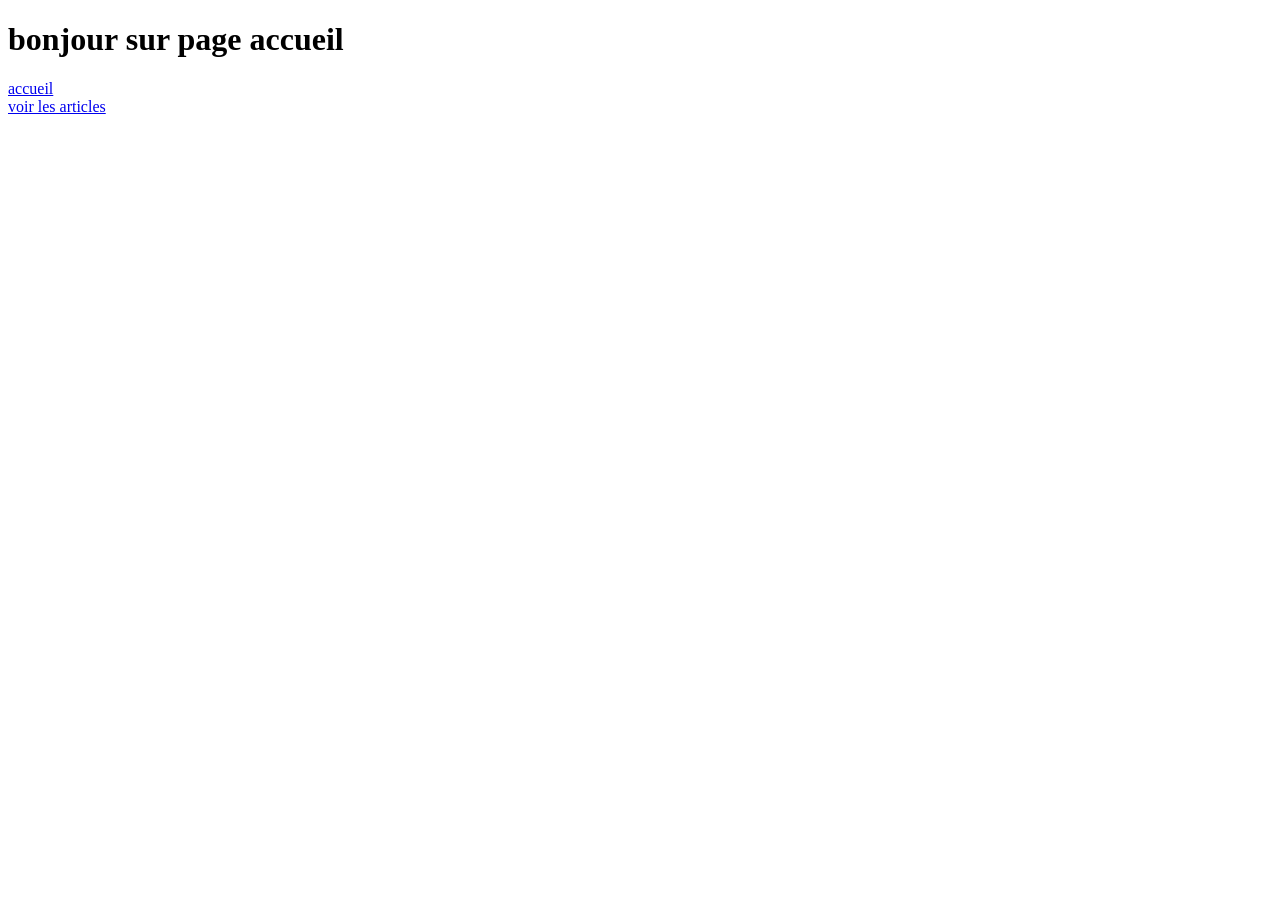
<file: T-20/index.html>
<!DOCTYPE html>
<html lang="en">
<head>
    <meta charset="UTF-8">
    <meta name="viewport" content="width=device-width, initial-scale=1.0">
    <title>Liens et chemins relatifs HTML</title>
</head>
<body>
    <h1>bonjour sur page accueil</h1>
    <a href="index.html">accueil</a> <br>
    <a href="pages/articles.html">voir les articles</a>

</body>
</html>
</file>
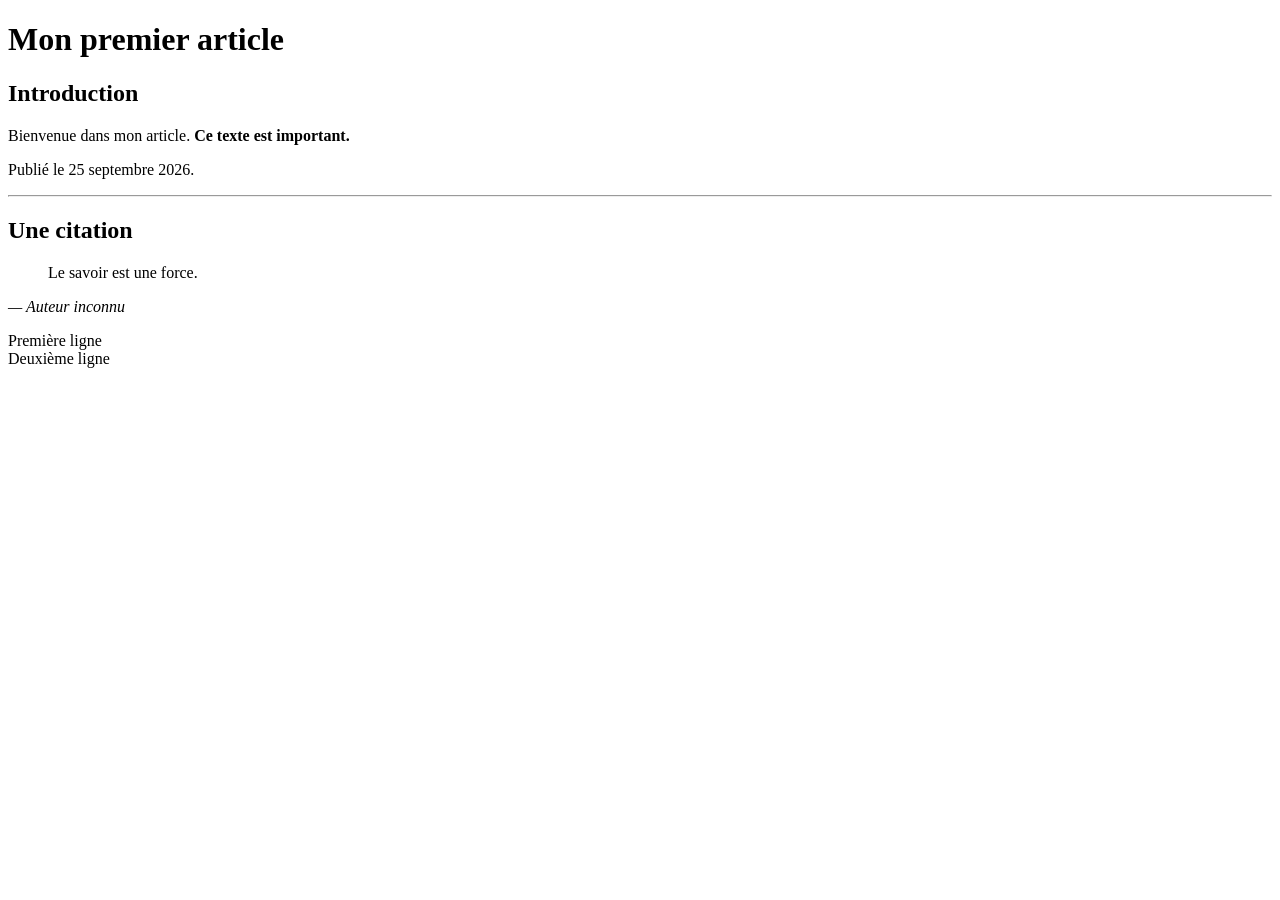
<file: T-18.html>
<!DOCTYPE html>
<html lang="fr">
<head>
    <meta charset="UTF-8">
    <title>Mon article</title>
</head>

<body>

    <h1>Mon premier article</h1>

    <h2>Introduction</h2>

    <p>
        Bienvenue dans mon article.
        <strong>Ce texte est important.</strong>
    </p>

    <p>
        Publié le
        <time datetime="2026-09-25">25 septembre 2026</time>.
    </p>

    <hr>

    <h2>Une citation</h2>

    <blockquote>
        Le savoir est une force.
    </blockquote>

    <cite>— Auteur inconnu</cite>

    <p>
        Première ligne<br>
        Deuxième ligne
    </p>

</body>
</html>
</file>
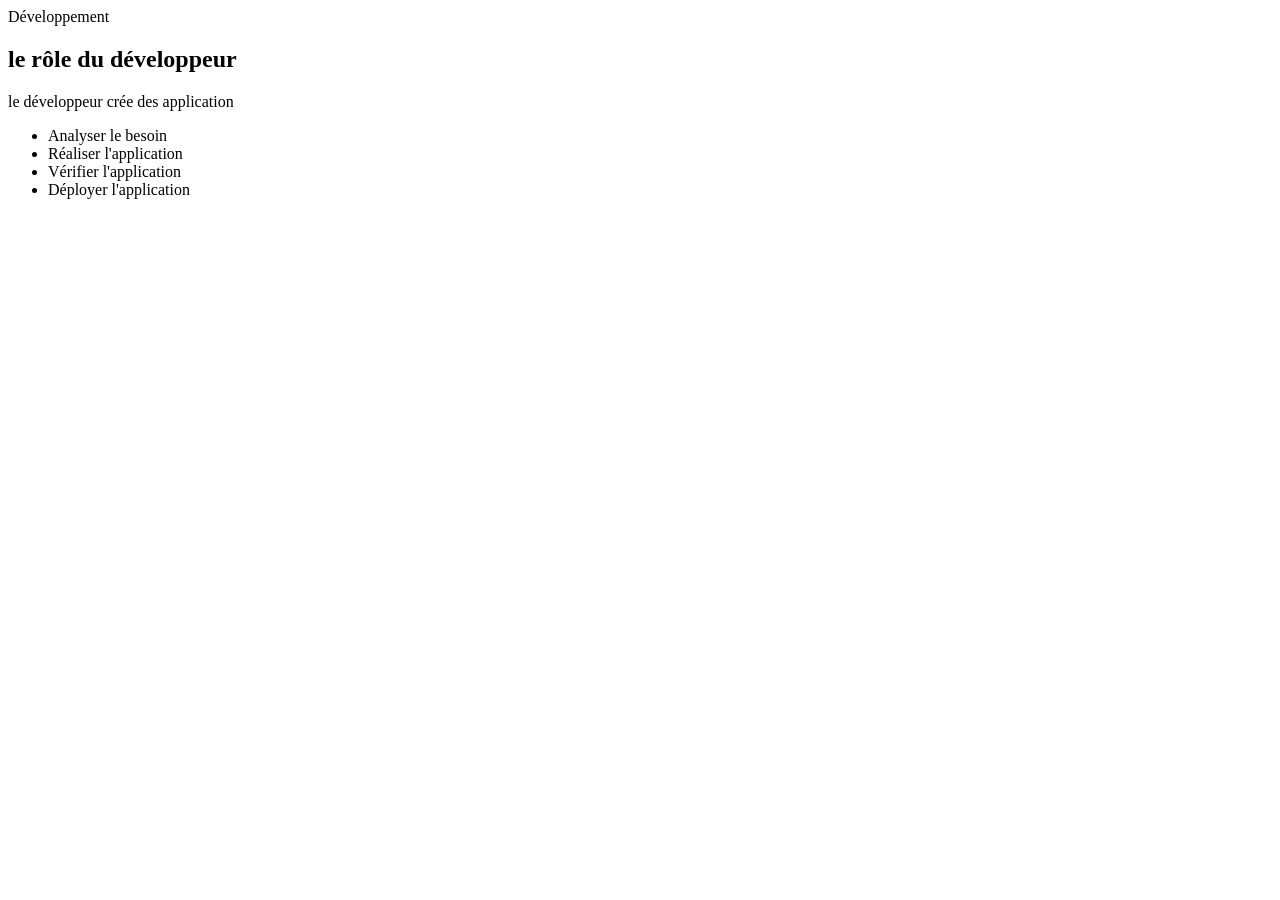
<file: T19.html>
<!DOCTYPE html>
<html lang="en">

<head>
    <meta charset="UTF-8">
    <meta name="viewport" content="width=device-width, initial-scale=1.0">
    <title>Document</title>
</head>

<body>


    <article>
        <header class="class-head">
            <span class="article-category">Développement</span>
            <h2>le rôle du développeur</h2>

        </header>
    </article>
    <main>
        <section class="article-body">
            <p>le développeur crée des application</p>

        </section>
    </main>

    <ul class="article-list">
        <li>Analyser le besoin</li>
        <li>Réaliser l'application</li>
        <li>Vérifier l'application</li>
        <li>Déployer l'application</li>
    </ul>

</body>

</html>
</file>
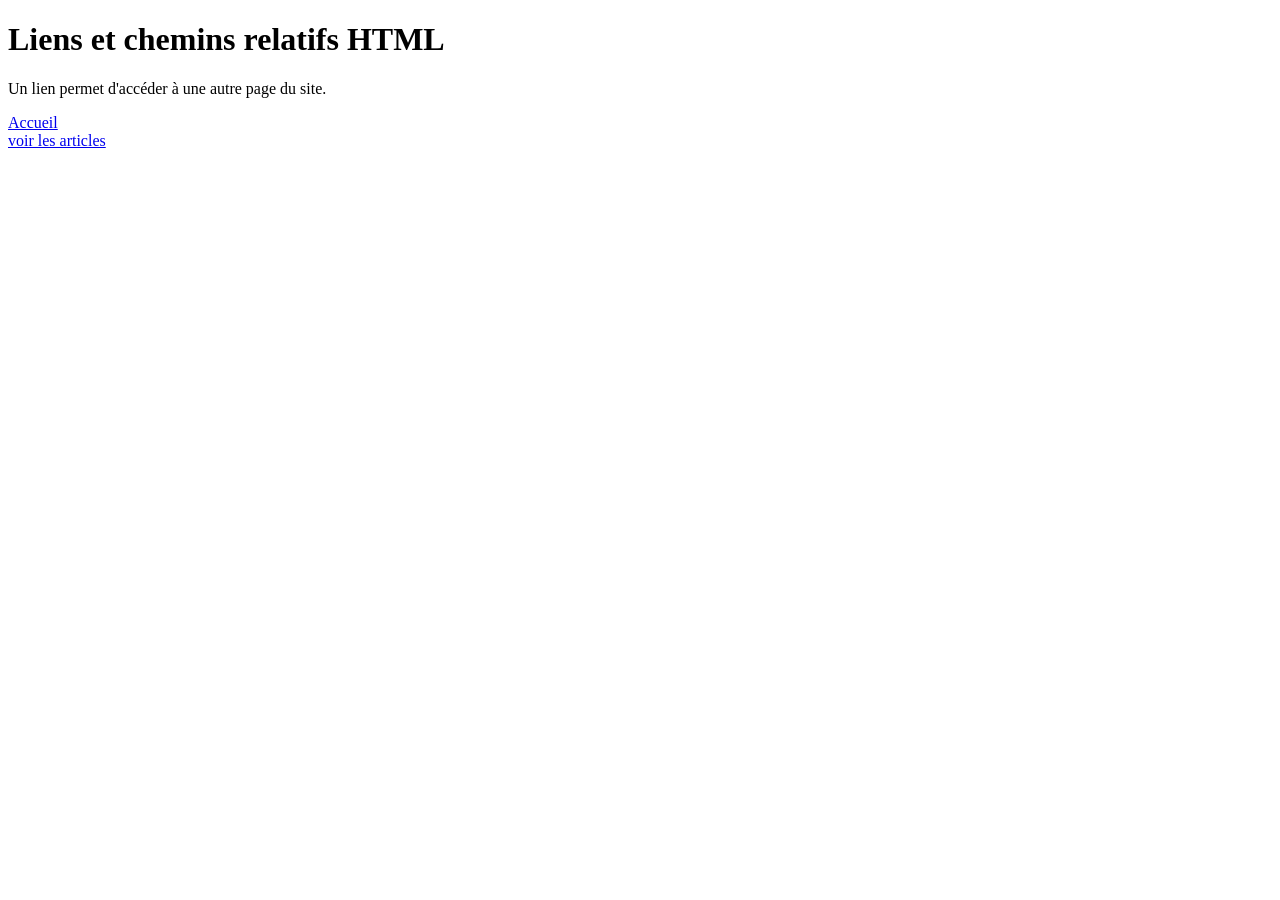
<file: T-20/tutto5-html.html>
<!DOCTYPE html>
<html lang="en">
<head>
    <meta charset="UTF-8">
    <meta name="viewport" content="width=device-width, initial-scale=1.0">
    <title>Liens et chemins relatifs HTML</title>
</head>
<body>
    <h1>Liens et chemins relatifs HTML</h1>
    <p>Un lien permet d'accéder à une autre page du site.</p>
    <a href="index.html">Accueil</a> <br>
    <a href="pages/articles.html">voir les articles</a>
</body>
</html>
</file>
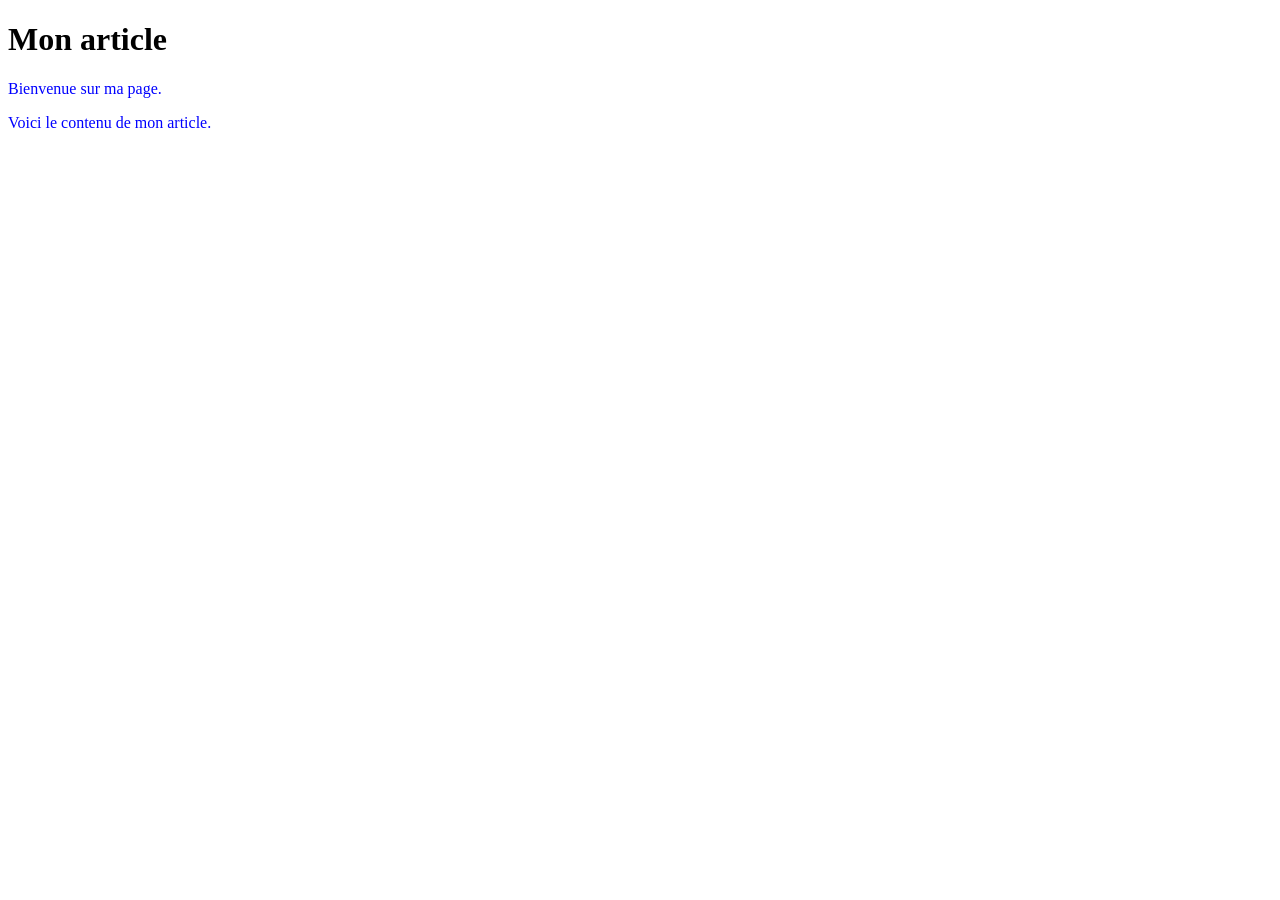
<file: T-23/tuto-1-css.html>
<!DOCTYPE html>
<html lang="fr">
<head>
    <meta charset="UTF-8">
    <title>Syntaxe CSS</title>
     <style>
        p {
            color: blue;
        }
    </style>
</head>
<body>
    <h1>Mon article</h1>
    <p>Bienvenue sur ma page.</p>
    <p>Voici le contenu de mon article.</p>
    <head>
    <meta charset="UTF-8">
    <title>Syntaxe CSS</title>
    
</body>
</html>
</file>
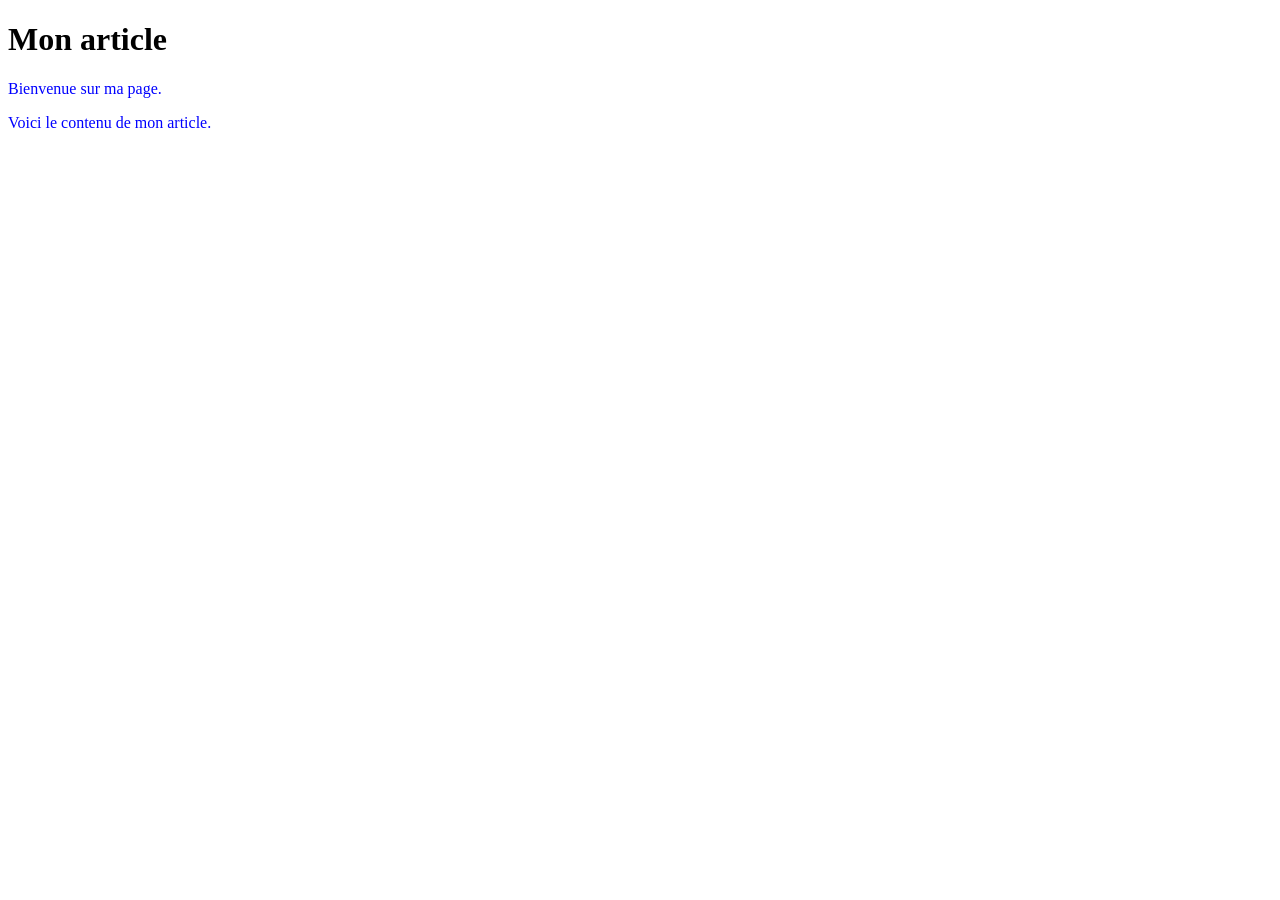
<file: T-24/tuto-2-css.html>
<!DOCTYPE html>
<html lang="fr">
<head>
    <meta charset="UTF-8">
    <title>Liaison HTML-CSS</title>
    <link rel="stylesheet" href="tuto-2-css.css">
</head>
<body>
    <h1>Mon article</h1>
    <p>Bienvenue sur ma page.</p>
    <p>Voici le contenu de mon article.</p>
</body>
</html>
</file>
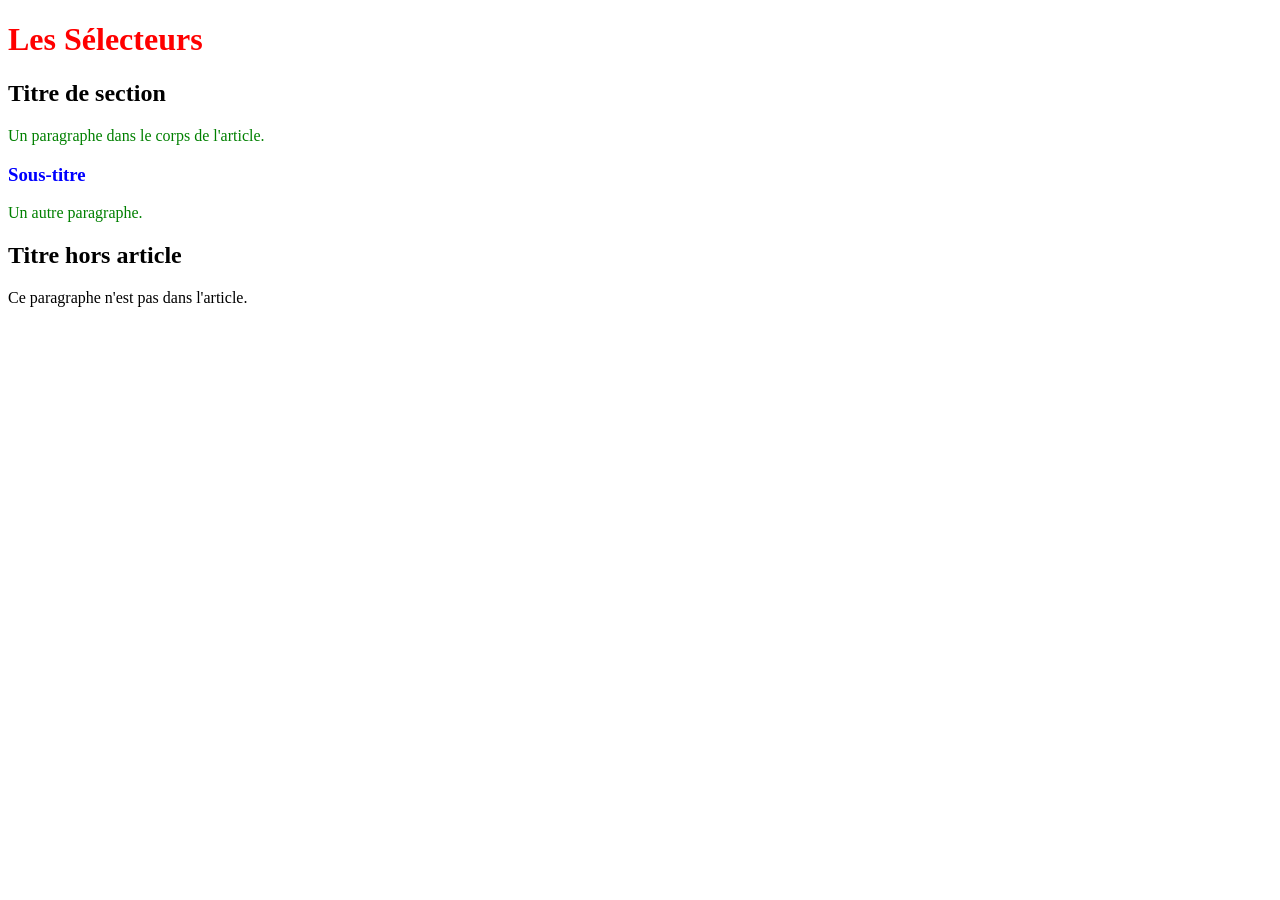
<file: T-25/tuto-3-css.html>
<!DOCTYPE html>
<html lang="fr">
<head>
    <meta charset="UTF-8">
    <title>Sélecteurs Multiples et Descendants</title>
    <link rel="stylesheet" href="tuto-3-css.css">
</head>
<body>
    <h1 class="title">Les Sélecteurs</h1>
    
    <div class="article-body">
        <h2>Titre de section</h2>
        <p>Un paragraphe dans le corps de l'article.</p>
        <h3>Sous-titre</h3>
        <p>Un autre paragraphe.</p>
    </div>
    
    <h2>Titre hors article</h2>
    <p>Ce paragraphe n'est pas dans l'article.</p>
</body>
</html>
</file>
<file: T-24/tuto-2-css.css>
p {
    color: blue;
}
</file>
<file: T-25/tuto-3-css.css>
.title {
    color: red;
}
.title 

h2, h3 {
    color: blue;
}
.article-body p {
    color: rgb(0, 128, 0);
}
</file>
